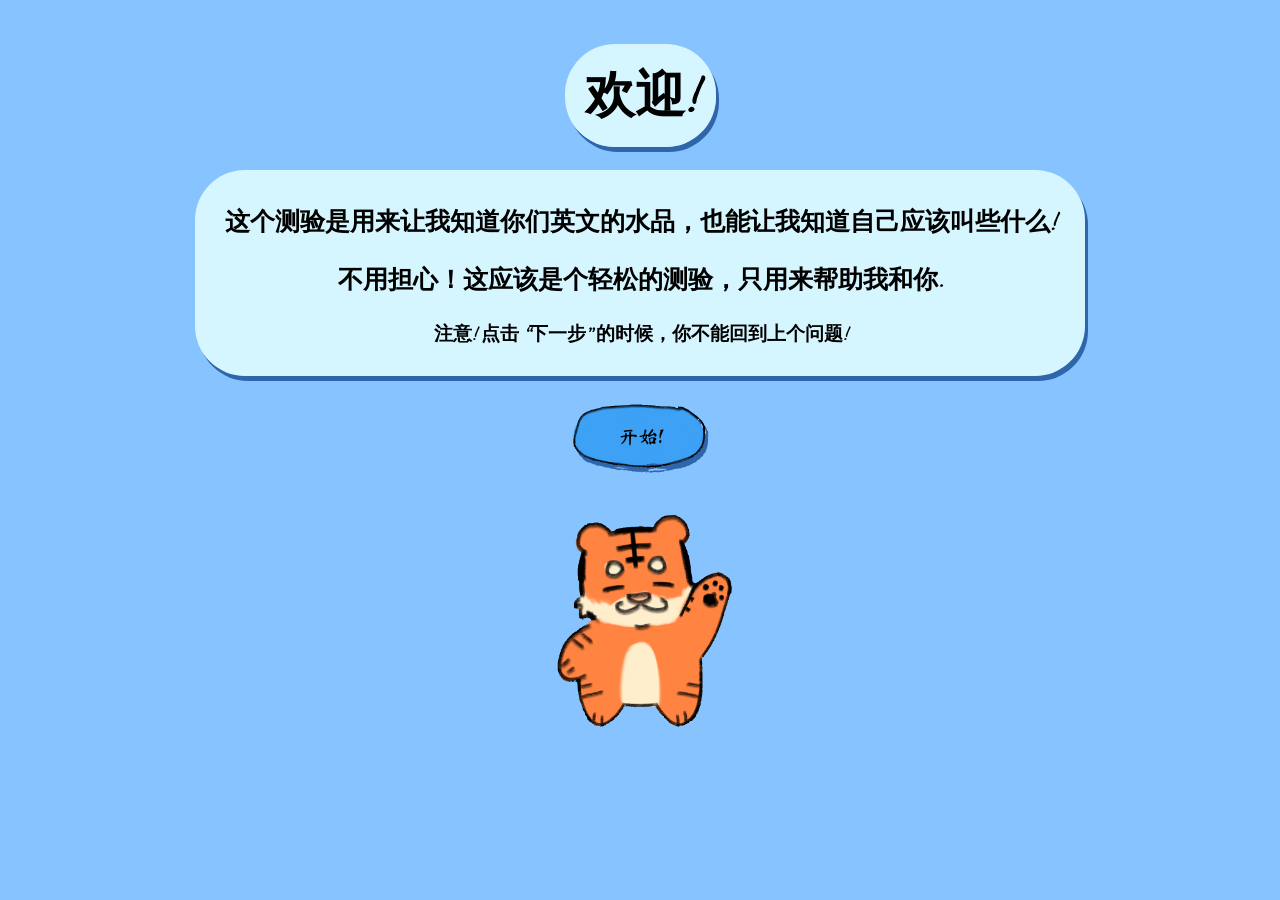
<file: index.html>
<!DOCTYPE HTML>
<html lang="zh">
    <head>
        <meta charset = "UTF-8">
        <link rel="preconnect" href="https://fonts.googleapis.com">
        <link rel="preconnect" href="https://fonts.gstatic.com" crossorigin>
        <link href="https://fonts.googleapis.com/css2?family=Ma+Shan+Zheng&display=swap" rel="stylesheet">
        
        <link rel="preconnect" href="https://fonts.googleapis.com">
        <link rel="preconnect" href="https://fonts.gstatic.com" crossorigin>
        <link href="https://fonts.googleapis.com/css2?family=Caveat:wght@700&display=swap" rel="stylesheet">
        
        <title>英文测试</title>
        <link rel = "stylesheet" href = "style.css">
    </head>
    <body>
        <section>
                <br>
                <h1 style = "text-align: center;" class = "Chinese_h1"><span>欢迎!</span></h1>
                <div class = "text_background">
                    <h3 style = "text-align: center;" class = "Chinese_h3">
                        这个测验是用来让我知道你们英文的水品，也能让我知道自己应该叫些什么!
                    </h3>
                    <h3 style = "text-align: center;" class = "Chinese_h3">
                        不用担心！这应该是个轻松的测验，只用来帮助我和你.
                    </h3>
                    <h3 style = "text-align: center;">
                        注意! 点击 “下一步” 的时候，你不能回到上个问题!
                    </h3>
                </div>
            <br>
            <button id = "my_Btn" type = "button" class = "animation" onclick = "audio.play()">
                开始!
            </button>
            <br>
            <img src = "Tiger_wave.gif" alt = "Gif of a tiger waving!" id = "tiger_wave">
        </section>
        <script>
            score = 0;
            const audio = new Audio();
            audio.src = "click.mp3";
            const my_Btn = document.getElementById("my_Btn");
            question_list = [
                "I have ___ big apple. It is ___ than the other one.",
                "Choose the correct spelling.",
                "Which word is a noun?",
                "This is my sister. ___ is a student with ___ books.",
                "Which word is an adjective?",
                "Sarah looks ____ today. She is playing ____ her friends.",

                "____ are you? ____ are you feeling? ____ were you? _____ is your name?",
                "John is a boy. ____ says hi. The dog is his pet. ___ says hi. ____ both say hi.",
                "Which pronouns match with which possessive adjectives?",
                "Which word is in present tense?",
                "Which word is the plural of 'party'?",
                "Which is the correct sentece?",

                "Which is the correct sentence?",
                "Make this sentence into a question: 'There is a pen in the box.'",
                "A girl swims. What can the girl do?",
                "Use there is/there are and prepositions in, on, under, between. Apple on the table.",
                "A boy holds a map. Say what the boy has.",
                "青蛙。__og. 玻璃。__ass. 老鼠。m__se.",

                "Messi's fans are rooting for him. What does rooting mean, here?",
                "A verb tense that expresses an action in the past",
                "The words or phrases that help us understand difficult words are called:",
                "Which sentence has the correct use of simple future tense of the verb?",
                "Which word has a similar meaning to referring to?",
                "Who ____ behind the curtains last night? The verb is stand.",

                "Which sentence is correct?",
                "Sara and her family went to the zoo. They saw elephants and lions. It was a fun day. Where did she go?",
                "Change this sentence to the past tense: 'I play football on Friday.'",
                "Ahmed was very tired. He drank some water and sat under a tree. Why did he sit under the tree?",
                "Yesterday, Fatima went to the park with her brother. They played on the swings. Where did Fatima go yesterday?",
                "Ali wakes up and goes to school. After school, he does homework and plays with his friends. What does Ali do after school?",

                "Marie was very pleased ___ the presents she received for her birthday.",
                "My cousins stayed ___ at my house last weekend.",
                "Stop eating ____ meals at night and start eating ____.",
                "My grandma is a very ___ lady. She always speaks ____.",
                "Michael's married. ____ wife is a dancer.",
                "My grandparents live on the other side of the street. That's ___ house, the blue one."
            ]
            answer_choices = [
                "the...biggest",
                "a...bigger",
                "an...big",
                "any...bigger",

                "dres",
                "sweter",
                "shoes",
                "jamper",

                "farm",
                "find",
                "funny",
                "fast",

                "he...lots",
                "they are...much",
                "her...many",
                "she...many",

                "tree",
                "love",
                "short",
                "leaf",

                "beautifully...with",
                "beautiful...with",
                "pretty...and",
                "beautifull...with",

                "Where...Who...How...When",
                "What...How...Where...How",
                "How...Who...What...Where",
                "Who...How...Where...What",

                "It...He...They",
                "She...He...Them",
                "Them...they...He",
                "He...It...They",

                "I, my",
                "You, yous",
                "She, their",
                "He, its",

                "Used",
                "Finished",
                "Throws",
                "Danced",

                "Party",
                "Partied",
                "Partys",
                "Parties",

                "These are fruit. I got them on friday.",
                "Where did you get those? I only saw them on Monday.",
                "Hi, I'm Bob? These is a cool name, right.",
                "These is a cat. I got it on Wendsday.",

                "These isn't pencils.",
                "This aren't a boy.",
                "These are books.",
                "This aren't a crayon.",

                "Is there pens in the box?",
                "Is there a pen in the box?",
                "There is a pen in the box?",
                "Are there pens in the boxes?",

                "She swims",
                "The girl can swims",
                "The girl swimming",
                "The girl can swim",

                "There is an apple on the table.",
                "There are an apple on the table.",
                "There is a apple on the table.",
                "An apple is on the table.",

                "She has a map.",
                "They have a map.",
                "He has a map.",
                "His have a map.",

                "fr...gl...ous",
                "c...cr...o",
                "l...gr...oo",
                "fr...gl...ou",

                "To become roots",
                "To wish for someone's success",
                "To prepare things carefully",
                "To be rooted in something",

                "Simple present",
                "Simple past",
                "Simple future",
                "Present tense",

                "Predicting outcome",
                "Context clues",
                "Fact",
                "Opinion",

                "My sister cry yesterday, because she wants a milk.",
                "Tom stays at home yesterday",
                "How much money will your father earn every month?",
                "Please, helped me.",

                "Usually",
                "soft wood chips",
                "Ignored",
                "Talking about",

                "stands",
                "standing",
                "stood",
                "stand",

                "She go to school every day",
                "She goes to school every day",
                "She going to school every day",
                "He gone to school every day",

                "The zoo",
                "The park",
                "The school",
                "The market",

                "I played football on Friday",
                "I play football on Friday",
                "I plays football on Friday",
                "I play football on friday",

                "He wanted to climb it",
                "He was looking for birds",
                "He was tired.",
                "He was waiting for someone",

                "The school.",
                "The field.",
                "The bridge.",
                "The park.",

                "Eats breakfast",
                "Goes to sleep",
                "Does homework and plays",
                "Brushes his teeth",

                "about",
                "by",
                "with",
                "how",

                "over",
                "in",
                "around",
                "with",

                "heavy...health",
                "heavy...healthily",
                "heavily....healthily",
                "heavily...health",

                "calm...softly",
                "calmly...softly",
                "calm...soft",
                "calmly...soft",

                "She",
                "Him",
                "Her",
                "His",

                "His",
                "Her",
                "Their",
                "Them",
            ]
            correct_answers = [
                2,
                3,
                1,
                4,
                3,
                2,
                4,
                4,
                1, 
                3,
                4, 
                2,
                3, 
                2,
                4,
                1, 
                3,
                4,
                2, 
                2, 
                2, 
                3, 
                4,
                3,
                2,
                1,
                1,
                3, 
                4, 
                3,
                3,
                1,
                2, 
                1, 
                4, 
                3
            ]
            Unit = 0
            Unit_0 = 0
            Unit_1 = 0
            Unit_2 = 0
            Unit_3 = 0
            Unit_4 = 0
            Unit_5 = 0
            which_questions_wrng = []
            question_number = 0
            choice_number = -1
            maximum_questions = 36
            my_Btn.addEventListener("click",function(e){
                document.body.innerHTML = `
                    <section id = "replace">
                        <h2 style = "text-align: center;">` 
                        + (question_number + 1) +
                        `</h2>
                        <h1 style = "text-align: center;"><span>`
                        + question_list.at(question_number) + 
                        `</span></h1>
                        <br>
                        <div class = "checkbox_align">
                            <div class = "txt_background2"><input type = "radio" onclick = "audio.play()" name = "answers" id = "1"><label>`
                            + answer_choices.at(choice_number+1) + 
                            `</div></label>
                        </div>
                        <br>
                        <div class = "checkbox_align">
                            <div class = "txt_background2"><input type = "radio" onclick = "audio.play()" name = "answers" id = "2"><label>`
                            + answer_choices.at(choice_number+2)+
                            `</div></label>
                        </div>
                        <br>

                        <div class = "checkbox_align">
                            <div class = "txt_background2"><input type = "radio" onclick = "audio.play()" name = "answers" id = "3"><label>`
                            + answer_choices.at(choice_number+3) + 
                            `</div></label>
                        </div>

                        <br>

                        <div class = "checkbox_align">
                            <div class = "txt_background2"><input type = "radio" onclick = "audio.play()" name = "answers" id = "4"><label>`
                            + answer_choices.at(choice_number+4) + 
                            `</div></label>
                        </div>
                    </section>
                    
                    <br>

                    <button id = "next_btn" type = "button" class = "animation" onclick = "audio.play()">下一步</button>
                    <br>
                    <img src = "Tiger_thinking.gif" class = "Tiger_thinking">
                    <br>
                    <img src = "Tiger_head.png" class = "progess_tiger">
                    <img src = "Bar.png" class = "progress_bar">
                `
                
                
                function hi() {
                    const next_btn = document.getElementById("next_btn");
                    const one = document.getElementById(1);
                    const two = document.getElementById(2);
                    const three = document.getElementById(3);
                    const four = document.getElementById(4);
                    if ((question_number+1) < 7) {
                        Unit = 0
                    } else if ((question_number+1) == 7 || (question_number+1) < 13) {
                        Unit = 1
                        console.log(Unit);
                    } else if ((question_number+1) == 13 || (question_number+1) < 19) {
                        Unit = 2
                        console.log(Unit);
                    } else if ((question_number+1) == 19 || (question_number+1) < 25) {
                        Unit = 3
                        console.log(Unit);
                    } else if ((question_number+1) == 25 || (question_number+1) < 31) {
                        Unit = 4
                        console.log(Unit);
                    } else if ((question_number+1) == 31 || (question_number+1) < 37) {
                        Unit = 5
                        console.log(Unit);
                    }

                    if (document.getElementById(correct_answers.at(question_number)).checked) {
                        score = score + 1;
                        if (Unit == 0) {
                            Unit_0 = Unit_0 + 1
                            console.log(Unit_0)
                        } else if (Unit == 1) {
                            Unit_1 = Unit_1 + 1
                        } else if (Unit == 2) {
                            Unit_2 = Unit_2 + 1
                        } else if (Unit == 3) {
                            Unit_3 = Unit_3 + 1
                        } else if (Unit == 4) {
                            Unit_4 = Unit_4 + 1
                        } else if (Unit == 5) {
                            Unit_5 = Unit_5 + 1
                        }
                    } else {
                        which_questions_wrng.push(question_number+1);
                    }

                    var root = document.querySelector(':root');
                    root.style.setProperty('--Unit_0', Unit_0);
                    root.style.setProperty('--Unit_1', Unit_1);
                    root.style.setProperty('--Unit_2', Unit_2);
                    root.style.setProperty('--Unit_3', Unit_3);
                    root.style.setProperty('--Unit_4', Unit_4);
                    root.style.setProperty('--Unit_5', Unit_5);

                    if (question_number < maximum_questions-1) {
                        choice_number = choice_number + 4
                        question_number = question_number + 1
                        root.style.setProperty('--question_number',question_number);
                    document.getElementById("replace").innerHTML = `
                     <section id = "replace">
                        <h2 style = "text-align: center;">` 
                        + (question_number + 1) +
                        `</h2>
                        <h1 style = "text-align: center;"><span>`
                        + question_list.at(question_number) + 
                        `</span></h1>
                        <br>
                        <div class = "checkbox_align">
                            <div class = "txt_background2"><input type = "radio" onclick = "audio.play()" name = "answers" id = "1"><label>`
                            + answer_choices.at(choice_number+1) + 
                            `</div></label>
                        </div>

                        <br>

                        <div class = "checkbox_align">
                            <div class = "txt_background2"><input type = "radio" onclick = "audio.play()" name = "answers" id = "2"><label>`
                            + answer_choices.at(choice_number+2)+
                            `</div></label>
                        </div>

                        <br>

                        <div class = "checkbox_align">
                            <div class = "txt_background2"><input type = "radio" onclick = "audio.play()" name = "answers" id = "3"><label>`
                            + answer_choices.at(choice_number+3) + 
                            `</div></label>
                        </div>

                        <br>

                        <div class = "checkbox_align">
                            <div class = "txt_background2"><input type = "radio" onclick = "audio.play()" name = "answers" id = "4"><label>`
                            + answer_choices.at(choice_number+4) + 
                            `</div></label>
                        </div>
                    </section>
                    `
                    } else {
                        document.body.innerHTML = `
                            <br>
                            <h1 style = "text-align: center;" class = "text_background">完成了!</h1>
                            <br>
                            <h1 style = "text-align: center;" class = "text_background">分数:` + score + `</h1>
                            <br>
                            <img src = "Tiger_celebrating.gif" class = "Tiger_celebration">
                            <br>
                            <h3 style = "position: absolute;" class = "bar_graph">Kindergarden</h3><div class = "rectangle-bg"></div><div class = "rectangle0"></div>
                            <br>
                            <h3 style = "position: absolute" class = "bar_graph">First grade</h3><div class = "rectangle-bg"></div><div class = "rectangle1"></div>
                            <br>
                            <h3 style = "position: absolute" class = "bar_graph">Second grade</h3><div class = "rectangle-bg"></div><div class = rectangle2></div>
                            <br>
                            <h3 style = "position: absolute" class = "bar_graph">Third grade</h3><div class = "rectangle-bg"></div><div class = rectangle3></div>
                            <br>
                            <h3 style = "position: absolute" class = "bar_graph">Fourth grade</h3><div class = "rectangle-bg"></div><div class = rectangle4></div>
                            <br>
                            <h3 style = "position: absolute" class = "bar_graph">Fifth grade</h3><div class = "rectangle-bg"></div><div class = rectangle5></div>
                            <br>
                            <h1 style = "text-align: center;" class = "text_background">Wrong questions:` + which_questions_wrng + `</h1>
                            <br>
                            `
                    }
                }
                next_btn.addEventListener("click",hi)
            })
            
        </script>
    </body>
</html>
</file>
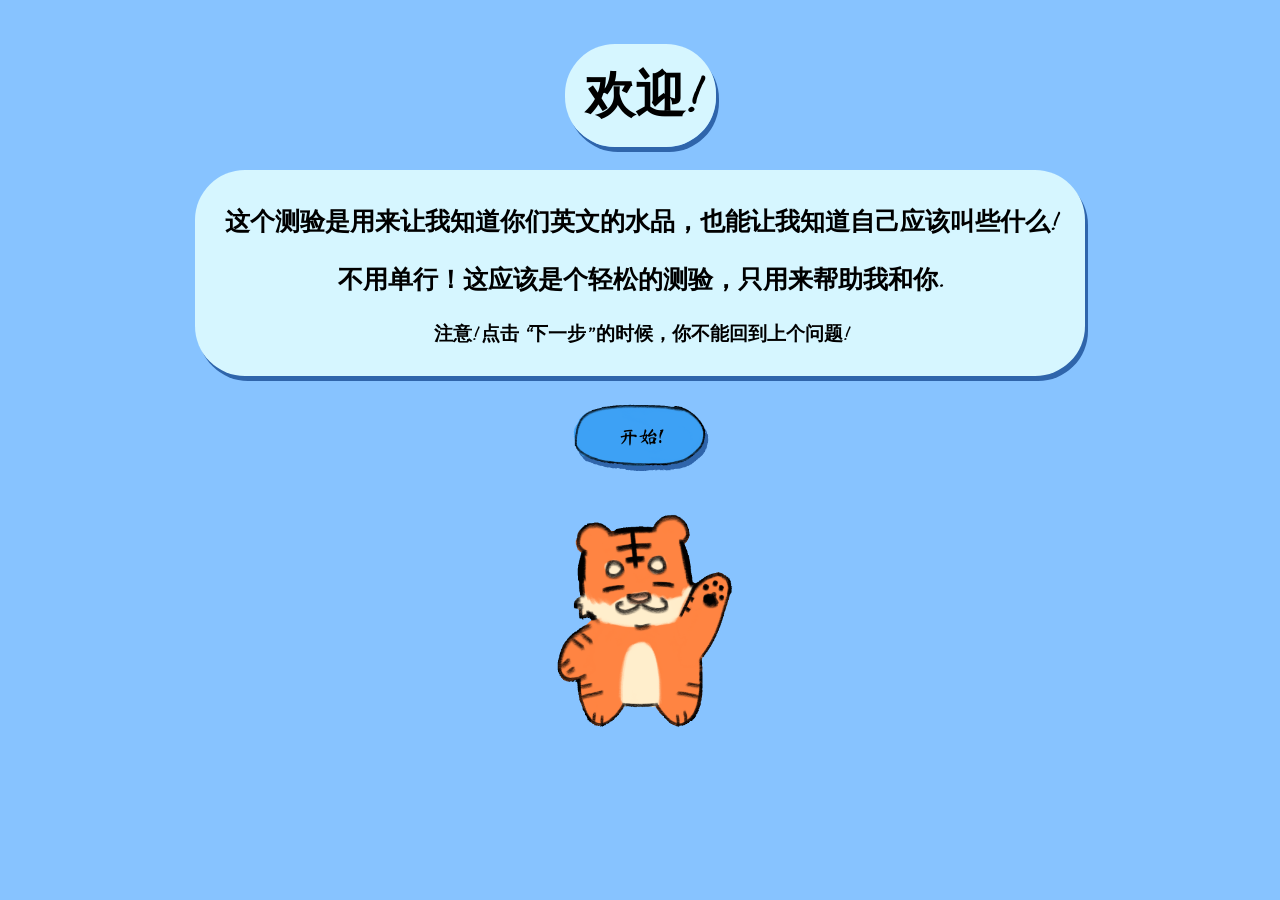
<file: root.html>
<!DOCTYPE HTML>
<html lang="zh">
    <head>
        <meta charset = "UTF-8">
        <link rel="preconnect" href="https://fonts.googleapis.com">
        <link rel="preconnect" href="https://fonts.gstatic.com" crossorigin>
        <link href="https://fonts.googleapis.com/css2?family=Ma+Shan+Zheng&display=swap" rel="stylesheet">
        
        <link rel="preconnect" href="https://fonts.googleapis.com">
        <link rel="preconnect" href="https://fonts.gstatic.com" crossorigin>
        <link href="https://fonts.googleapis.com/css2?family=Caveat:wght@700&display=swap" rel="stylesheet">
        
        <title>英文测试</title>
        <link rel = "stylesheet" href = "style.css">
    </head>
    <body>
        <section>
                <br>
                <h1 style = "text-align: center;" class = "Chinese_h1"><span>欢迎!</span></h1>
                <div class = "text_background">
                    <h3 style = "text-align: center;" class = "Chinese_h3">
                        这个测验是用来让我知道你们英文的水品，也能让我知道自己应该叫些什么!
                    </h3>
                    <h3 style = "text-align: center;" class = "Chinese_h3">
                        不用单行！这应该是个轻松的测验，只用来帮助我和你.
                    </h3>
                    <h3 style = "text-align: center;">
                        注意! 点击 “下一步” 的时候，你不能回到上个问题!
                    </h3>
                </div>
            <br>
            <button id = "my_Btn" type = "button" class = "animation" onclick = "audio.play()">
                开始!
            </button>
            <br>
            <img src = "Tiger_wave.gif" alt = "Gif of a tiger waving!" id = "tiger_wave">
        </section>
        <script>
            score = 0;
            const audio = new Audio();
            audio.src = "click.mp3";
            const my_Btn = document.getElementById("my_Btn");
            question_list = [
                "I have ___ big apple. It is ___ than the other one.",
                "Choose the correct spelling.",
                "Which word is a noun?",
                "This is my sister. ___ is a student with ___ books.",
                "Which word is an adjective?",
                "Sarah looks ____ today. She is playing ____ her friends.",

                "____ are you? ____ are you feeling? ____ were you? _____ is your name?",
                "John is a boy. ____ says hi. The dog is his pet. ___ says hi. ____ both say hi.",
                "Which pronouns match with which possessive adjectives?",
                "Which word is in present tense?",
                "Which word is the plural of 'party'?",
                "Which is the correct sentece?",

                "Which is the correct sentence?",
                "Make this sentence into a question: 'There is a pen in the box.'",
                "A girl swims. What can the girl do?",
                "Use there is/there are and prepositions in, on, under, between. Apple on the table.",
                "A boy holds a map. Say what the boy has.",
                "青蛙。__og. 玻璃。__ass. 老鼠。m__se.",

                "Messi's fans are rooting for him. What does rooting mean, here?",
                "A verb tense that expresses an action in the past",
                "The words or phrases that help us understand difficult words are called:",
                "Which sentence has the correct use of simple future tense of the verb?",
                "Which word has a similar meaning to referring to?",
                "Who ____ behind the curtains last night? The verb is stand.",

                "Which sentence is correct?",
                "Sara and her family went to the zoo. They saw elephants and lions. It was a fun day.",
                "Change this sentence to the past tense: 'I play football on Friday.'",
                "Ahmed was very tired. He drank some water and sat under a tree. Why did he sit under the tree?",
                "Yesterday, Fatima went to the park with her brother. They played on the swings. Where did Fatima go yesterday?",
                "Ali wakes up and goes to school. After school, he does homework and plays with his friends. What does Ali do after school?",

                "Marie was very pleased ___ the presents she received for her birthday.",
                "My cousins stayed ___ at my house last weekend.",
                "Stop eating ____ meals at night and start eating ____.",
                "My grandma is a very ___ lady. She always speaks ____.",
                "Michael's married. ____ wife is a dancer.",
                "My grandparents live on the other side of the street. That's ___ house, the blue one."
            ]
            answer_choices = [
                "the...biggest",
                "a...bigger",
                "an...big",
                "any...bigger",

                "dres",
                "sweter",
                "shoes",
                "jamper",

                "farm",
                "find",
                "funny",
                "fast",

                "he...lots",
                "they are...much",
                "her...many",
                "she...many",

                "tree",
                "love",
                "short",
                "leaf",

                "beautifully...with",
                "beautiful...with",
                "pretty...and",
                "beautifull...with",

                "Where...Who...How...When",
                "What...How...Where...How",
                "How...Who...What...Where",
                "Who...How...Where...What",

                "It...He...They",
                "She...He...Them",
                "Them...they...He",
                "He...It...They",

                "I, my",
                "You, yous",
                "She, their",
                "He, its",

                "Used",
                "Finished",
                "Throws",
                "Danced",

                "Party",
                "Partied",
                "Partys",
                "Parties",

                "These are fruit. I got them on friday.",
                "Where did you get those? I only saw them on Monday.",
                "Hi, I'm Bob? These is a cool name, right.",
                "These is a cat. I got it on Wendsday.",

                "These isn't pencils.",
                "This aren't a boy.",
                "These are books.",
                "This aren't a crayon.",

                "Is there pens in the box?",
                "Is there a pen in the box?",
                "There is a pen in the box?",
                "Are there pens in the boxes?",

                "She swims",
                "The girl can swims",
                "The girl swimming",
                "The girl can swim",

                "There is an apple on the table.",
                "There are an apple on the table.",
                "There is a apple on the table.",
                "An apple is on the table.",

                "She has a map.",
                "They have a map.",
                "He has a map.",
                "His have a map.",

                "fr...gl...ous",
                "c...cr...o",
                "l...gr...oo",
                "fr...gl...ou",

                "To become roots",
                "To wish for someone's success",
                "To prepare things carefully",
                "To be rooted in something",

                "Simple present",
                "Simple past",
                "Simple future",
                "Present tense",

                "Predicting outcome",
                "Context clues",
                "Fact",
                "Opinion",

                "My sister cry yesterday, because she wants a milk.",
                "Tom stays at home yesterday",
                "How much money will your father earn every month?",
                "Please, helped me.",

                "Usually",
                "soft wood chips",
                "Ignored",
                "Talking about",

                "stands",
                "standing",
                "stood",
                "stand",

                "She go to school every day",
                "She goes to school every day",
                "She going to school every day",
                "He gone to school every day",

                "The zoo",
                "The park",
                "The school",
                "The market",

                "I played football on Friday",
                "I play football on Friday",
                "I plays football on Friday",
                "I play football on friday",

                "He wanted to climb it",
                "He was looking for birds",
                "He was tired.",
                "He was waiting for someone",

                "The school.",
                "The field.",
                "The bridge.",
                "The park.",

                "Eats breakfast",
                "Goes to sleep",
                "Does homework and plays",
                "Brushes his teeth",

                "about",
                "by",
                "with",
                "how",

                "over",
                "in",
                "around",
                "with",

                "heavy...health",
                "heavy...healthily",
                "heavily....healthily",
                "heavily...health",

                "calm...softly",
                "calmly...softly",
                "calm...soft",
                "calmly...soft",

                "She",
                "Him",
                "Her",
                "His",

                "His",
                "Her",
                "Their",
                "Them",
            ]
            correct_answers = [
                2,
                3,
                1,
                4,
                3,
                2,
                4,
                4,
                1, 
                3,
                4, 
                2,
                3, 
                2,
                4,
                1, 
                3,
                4,
                2, 
                2, 
                2, 
                3, 
                4,
                3,
                2,
                1,
                1,
                3, 
                4, 
                3,
                3,
                1,
                2, 
                1, 
                4, 
                3
            ]
            Unit = 0
            Unit_0 = 0
            Unit_1 = 0
            Unit_2 = 0
            Unit_3 = 0
            Unit_4 = 0
            Unit_5 = 0
            which_questions_wrng = []
            question_number = 0
            choice_number = -1
            maximum_questions = 36
            my_Btn.addEventListener("click",function(e){
                document.body.innerHTML = `
                    <section id = "replace">
                        <h2 style = "text-align: center;">` 
                        + (question_number + 1) +
                        `</h2>
                        <h1 style = "text-align: center;"><span>`
                        + question_list.at(question_number) + 
                        `</span></h1>
                        <br>
                        <div class = "checkbox_align">
                            <div class = "txt_background2"><input type = "radio" onclick = "audio.play()" name = "answers" id = "1"><label>`
                            + answer_choices.at(choice_number+1) + 
                            `</div></label>
                        </div>
                        <br>
                        <div class = "checkbox_align">
                            <div class = "txt_background2"><input type = "radio" onclick = "audio.play()" name = "answers" id = "2"><label>`
                            + answer_choices.at(choice_number+2)+
                            `</div></label>
                        </div>
                        <br>

                        <div class = "checkbox_align">
                            <div class = "txt_background2"><input type = "radio" onclick = "audio.play()" name = "answers" id = "3"><label>`
                            + answer_choices.at(choice_number+3) + 
                            `</div></label>
                        </div>

                        <br>

                        <div class = "checkbox_align">
                            <div class = "txt_background2"><input type = "radio" onclick = "audio.play()" name = "answers" id = "4"><label>`
                            + answer_choices.at(choice_number+4) + 
                            `</div></label>
                        </div>
                    </section>
                    
                    <br>

                    <button id = "next_btn" type = "button" class = "animation" onclick = "audio.play()">下一步</button>
                    <br>
                    <img src = "Tiger_thinking.gif" class = "Tiger_thinking">
                    <br>
                    <img src = "Tiger_head.png" class = "progess_tiger">
                    <img src = "bar.png" class = "progress_bar">
                `
                
                
                function hi() {
                    const next_btn = document.getElementById("next_btn");
                    const one = document.getElementById(1);
                    const two = document.getElementById(2);
                    const three = document.getElementById(3);
                    const four = document.getElementById(4);
                    if ((question_number+1) < 6) {
                        Unit = 0
                        console.log(Unit);
                    } else if ((question_number+1) == 6 || (question_number+1) < 12) {
                        Unit = 1
                        console.log(Unit);
                    } else if ((question_number+1) == 12 || (question_number+1) < 18) {
                        Unit = 2
                        console.log(Unit);
                    } else if ((question_number+1) == 18 || (question_number+1) < 24) {
                        Unit = 3
                        console.log(Unit);
                    } else if ((question_number+1) == 24 || (question_number+1) < 30) {
                        Unit = 4
                        console.log(Unit);
                    } else if ((question_number+1) == 30 || (question_number+1) < 36) {
                        Unit = 5
                        console.log(Unit);
                    }

                    if (document.getElementById(correct_answers.at(question_number)).checked) {
                        score = score + 1;
                        if (Unit == 0) {
                            Unit_0 = Unit_0 + 1
                        } else if (Unit == 1) {
                            Unit_1 = Unit_1 + 1
                        } else if (Unit == 2) {
                            Unit_2 = Unit_2 + 1
                        } else if (Unit == 3) {
                            Unit_3 = Unit_3 + 1
                        } else if (Unit == 4) {
                            Unit_4 = Unit_4 + 1
                        } else if (Unit == 5) {
                            Unit_5 = Unit_5 + 1
                        }
                    } else {
                        which_questions_wrng.push(question_number+1);
                    }

                    var root = document.querySelector(':root');
                    root.style.setProperty('--Unit_0', Unit_0);
                    root.style.setProperty('--Unit_1', Unit_1);
                    root.style.setProperty('--Unit_2', Unit_2);
                    root.style.setProperty('--Unit_3', Unit_3);
                    root.style.setProperty('--Unit_4', Unit_4);
                    root.style.setProperty('--Unit_5', Unit_5);

                    if (question_number < maximum_questions-1) {
                        choice_number = choice_number + 4
                        question_number = question_number + 1
                        root.style.setProperty('--question_number',question_number);
                    document.getElementById("replace").innerHTML = `
                     <section id = "replace">
                        <h2 style = "text-align: center;">` 
                        + (question_number + 1) +
                        `</h2>
                        <h1 style = "text-align: center;"><span>`
                        + question_list.at(question_number) + 
                        `</span></h1>
                        <br>
                        <div class = "checkbox_align">
                            <div class = "txt_background2"><input type = "radio" onclick = "audio.play()" name = "answers" id = "1"><label>`
                            + answer_choices.at(choice_number+1) + 
                            `</div></label>
                        </div>

                        <br>

                        <div class = "checkbox_align">
                            <div class = "txt_background2"><input type = "radio" onclick = "audio.play()" name = "answers" id = "2"><label>`
                            + answer_choices.at(choice_number+2)+
                            `</div></label>
                        </div>

                        <br>

                        <div class = "checkbox_align">
                            <div class = "txt_background2"><input type = "radio" onclick = "audio.play()" name = "answers" id = "3"><label>`
                            + answer_choices.at(choice_number+3) + 
                            `</div></label>
                        </div>

                        <br>

                        <div class = "checkbox_align">
                            <div class = "txt_background2"><input type = "radio" onclick = "audio.play()" name = "answers" id = "4"><label>`
                            + answer_choices.at(choice_number+4) + 
                            `</div></label>
                        </div>
                    </section>
                    `
                    } else {
                        document.body.innerHTML = `
                            <br>
                            <h1 style = "text-align: center;" class = "text_background">完成了!</h1>
                            <br>
                            <h1 style = "text-align: center;" class = "text_background">分数:` + score + `</h1>
                            <br>
                            <img src = "Tiger_celebrating.gif" class = "Tiger_celebration">
                            <br>
                            <h3 style = "position: absolute;" class = "bar_graph">Kindergarden</h3><div class = "rectangle-bg"></div><div class = "rectangle0"></div>
                            <br>
                            <h3 style = "position: absolute" class = "bar_graph">First grade</h3><div class = "rectangle-bg"></div><div class = "rectangle1"></div>
                            <br>
                            <h3 style = "position: absolute" class = "bar_graph">Second grade</h3><div class = "rectangle-bg"></div><div class = rectangle2></div>
                            <br>
                            <h3 style = "position: absolute" class = "bar_graph">Third grade</h3><div class = "rectangle-bg"></div><div class = rectangle3></div>
                            <br>
                            <h3 style = "position: absolute" class = "bar_graph">Fourth grade</h3><div class = "rectangle-bg"></div><div class = rectangle4></div>
                            <br>
                            <h3 style = "position: absolute" class = "bar_graph">Fifth grade</h3><div class = "rectangle-bg"></div><div class = rectangle5></div>
                            <br>
                            <h1 style = "text-align: center;" class = "text_background">Wrong questions:` + which_questions_wrng + `</h1>
                            <br>
                            `
                    }
                }
                next_btn.addEventListener("click",hi)
            })
            
        </script>
    </body>
</html>
</file>
<file: style.css>
:root {
    --Unit_0:0;
    --Unit_1:0;
    --Unit_2:0;
    --Unit_3:0;
    --Unit_4:0;
    --Unit_5:0;
    --question_number:0;
}

#tiger_wave {
    display: block;
    height: 250px;
    width: 250px;
    margin: auto;
}

html {
    cursor: url(Cursor.png), auto;
}

body{
    background-color:#87c3ff;
    height: 100%;
    margin: 0;
    background-repeat: no-repeat;
    background-attachment: fixed;
    font-family: 'Ma Shan Zheng', cursive;
    font-family:'Caveat', cursive;
}

.ma-shan-zheng-regular {
  font-family: "Ma Shan Zheng", cursive;
  font-weight: 400;
  font-style: normal;
}

.caveat {
  font-family: "Caveat", cursive;
  font-optical-sizing: auto;
  font-weight: 700;
  font-style: normal;
}


.Chinese_h1 {
    font-size: 50px;

}
.Chinese_h3 {
    font-size: 25px;
}

span {
    background-color: rgb(214, 246, 255);
    padding: 20px;
    border-radius: 50px;
    box-shadow: 3px 5px 0px rgb(47, 101, 171);
}

.text_background {
    display: table;
    margin: 0px auto 0px auto;
    padding: 10px 30px;
    background-color: rgb(214, 246, 255);
    border-radius: 50px;
    box-shadow: 3px 5px  rgb(47, 101, 171);
}

.txt_background2 {
    display:table;
    padding: 10px;
    background-color: rgb(214, 246, 255);
    border-radius: 50px;
    box-shadow: 3px 5px rgb(47, 101, 171);
}

button {
    cursor: url(Cursor.png), auto;
    margin:0 auto;
    display:block;
    font-family: 'Ma Shan Zheng', cursive;
    font-size: 20px;
    transition: all 0.2s;
    filter:drop-shadow(3px 5px 0px rgb(47, 101, 171));
}

button:hover {
    transform: scale(1.1);
}

.checkbox_align {
    cursor: url(Cursor.png), auto;
    margin-left: 300px
}

label {
    cursor: url(Cursor.png), auto;
    font-size: 25px;
}

input[type="radio"] {
    cursor: url(Cursor.png), auto;
}

.Tiger_thinking {
    display: block;
    margin: auto;
    width: 100px;
}

.progress_bar {
    display: block;
    margin: auto;
    height: 80px;   
    position: static;
}

.progess_tiger {
    height: 90px;
    position: absolute;
    margin-left: 320px;
    transform: translateX(calc(var(--question_number)*19.4444444444px));
}

.animation {
    background-color: transparent;
    background-image: url(button.gif);
    background-size: cover;
    background-position: center;
    width: 150px;
    height: 80px;
    border: none;
}

.bar_graph {
    margin-left: 200px;
    display: table;
    background-color: rgb(47, 101, 171);
    border-radius: 50px;
    padding-top: 2.5px;
    padding-bottom: 2.5px;
    padding-left: 5px;
    padding-right:10px;
    color: rgb(214, 246, 255);
    align-items: center;
}

.rectangle-bg {
    margin-left: 310px;
    width: 400px;
    height: 55px;
    border-radius: 50px;
    background-color: rgb(47, 101, 171);
    position: absolute;
}


.rectangle0 {
    margin-left: 310px;
    width: calc((var(--Unit_0) / 6) * (400px));
    height: 50px;
    background-color: rgb(214, 246, 255);
    border-radius: 50px;
    animation: expand 1.5s ease-out forwards;
    transform-origin: left;
    box-shadow: 3px 5px rgb(47, 101, 171);
    align-items: center;
    position: static;
}

.rectangle1{
    margin-left: 310px;
    width: calc(((var(--Unit_1))/ 6) * (400px));
    height: 50px;
    background-color: rgb(214, 246, 255);
    border-radius: 50px;
    animation: expand 1.5s ease-out forwards;
    transform-origin: left;
    box-shadow: 3px 5px rgb(47, 101, 171);
    position: static;
}

.rectangle2{
    margin-left: 310px;
    width: calc((var(--Unit_2) / 6) * (400px));
    height: 50px;
    background-color: rgb(214, 246, 255);
    border-radius: 50px;
    animation: expand 1.5s ease-out forwards;
    transform-origin: left;
    box-shadow: 3px 5px rgb(47, 101, 171);
    position: static;
}

.rectangle3{
    margin-left: 310px;
    width: calc((var(--Unit_3) / 6) * (400px));
    height: 50px;
    background-color: rgb(214, 246, 255);
    border-radius: 50px;
    animation: expand 1.5s ease-out forwards;
    transform-origin: left;
    box-shadow: 3px 5px rgb(47, 101, 171);
    position: static;
}

.rectangle4{
    margin-left: 310px;
    width: calc((var(--Unit_4) / 6) * (400px));
    height: 50px;
    background-color: rgb(214, 246, 255);
    border-radius: 50px;
    animation: expand 1.5s ease-out forwards;
    transform-origin: left;
    box-shadow: 3px 5px rgb(47, 101, 171);
    position: static;
}

.rectangle5{
    margin-left: 310px;
    width: calc((var(--Unit_5) / 6) * (400px));
    height: 50px;
    background-color: rgb(214, 246, 255);
    border-radius: 50px;
    animation: expand 1.5s ease-out forwards;
    transform-origin: left;
    box-shadow: 3px 5px rgb(47, 101, 171);
    position: static;
}

@keyframes expand {
    0% {
        transform:scaleX(0);
    }
    100% {
        transform:scaleX(1);
    }
}

.Tiger_celebration {
    margin-left:800px;
    transform: translateY(-50px);
    width: 500px;
    position: absolute;
}
</file>
